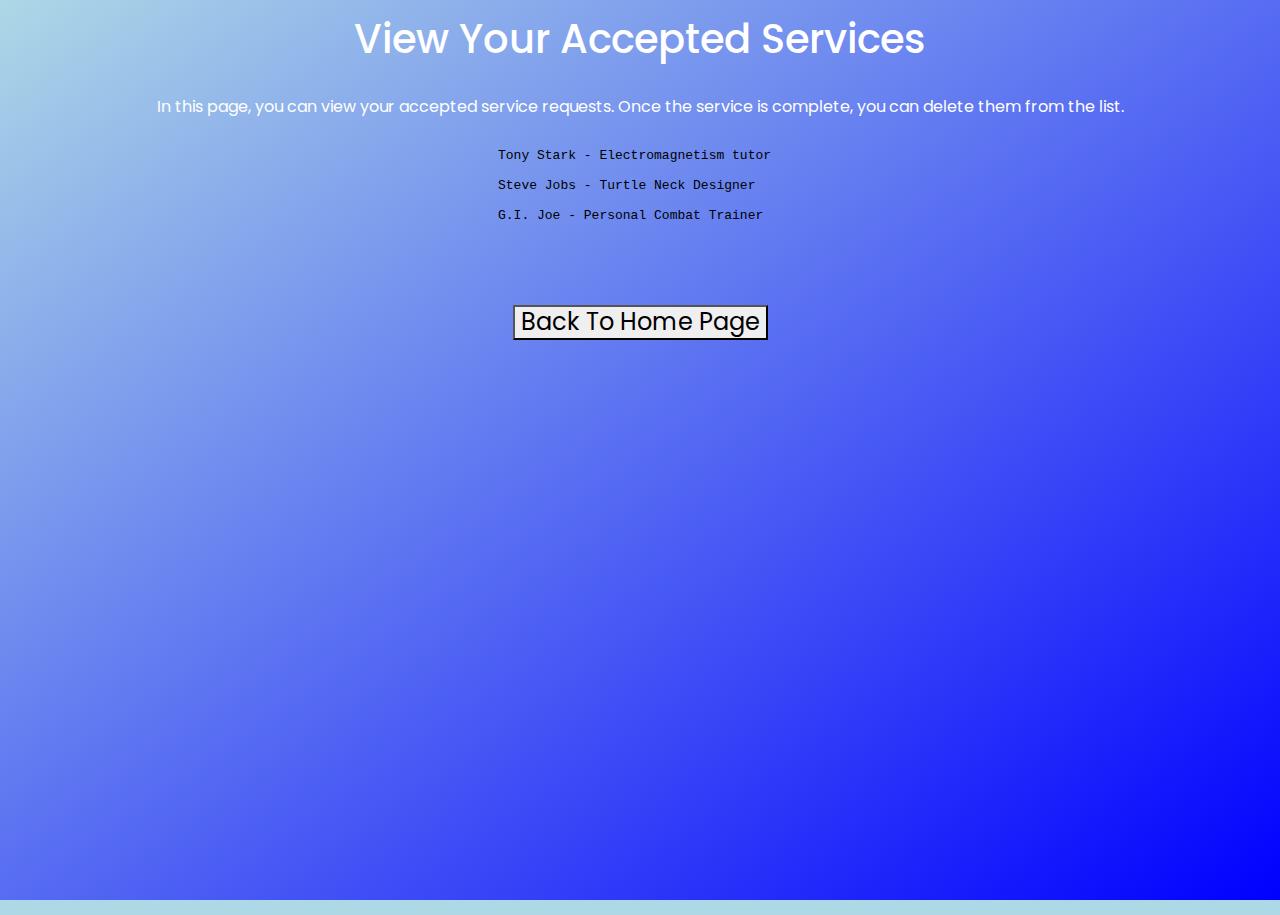
<file: CompletedServiceRequest.html>
<html>
<head>
	<link rel="stylesheet" href="https://stackpath.bootstrapcdn.com/bootstrap/4.3.1/css/bootstrap.min.css" integrity="sha384-ggOyR0iXCbMQv3Xipma34MD+dH/1fQ784/j6cY/iJTQUOhcWr7x9JvoRxT2MZw1T" crossorigin="anonymous">
	<link href="https://fonts.googleapis.com/css?family=Poppins&display=swap" rel="stylesheet">

</head>
<style>

header h1 {
	color: white;
	margin-top: 15px;
}

h3, p {
	color: white;
}

body {
	margin: auto;
	width: 80%;
    height: 100%;
    background-repeat: no-repeat;
    background-attachment: fixed;
    font-family: 'Poppins', sans-serif;
    text-align: center;
}

body button {
	margin-top: 20px;
}

a {
	text-decoration-color: none;
	text-decoration: none;
}
a:hover {
	text-decoration: none;

}

#grad{
	background-color: lightblue;
	background-image: linear-gradient(to bottom right, lightblue, blue);

}
h2{
	color: white;
}
</style>

<body id = "grad">

	<header>
	<h1>View Your Accepted Services</h1><br>
	</header>

	<p>In this page, you can view your accepted service requests. Once the service is complete, you can delete them from the list.</p>

	<!--Read from File-->

	<embed src="AcceptedServices.txt"></embed><br>


	<h4><a href="helpingHandMainPage.html"><button>Back To Home Page</button></a></h4>

</body>

</html>
</file>
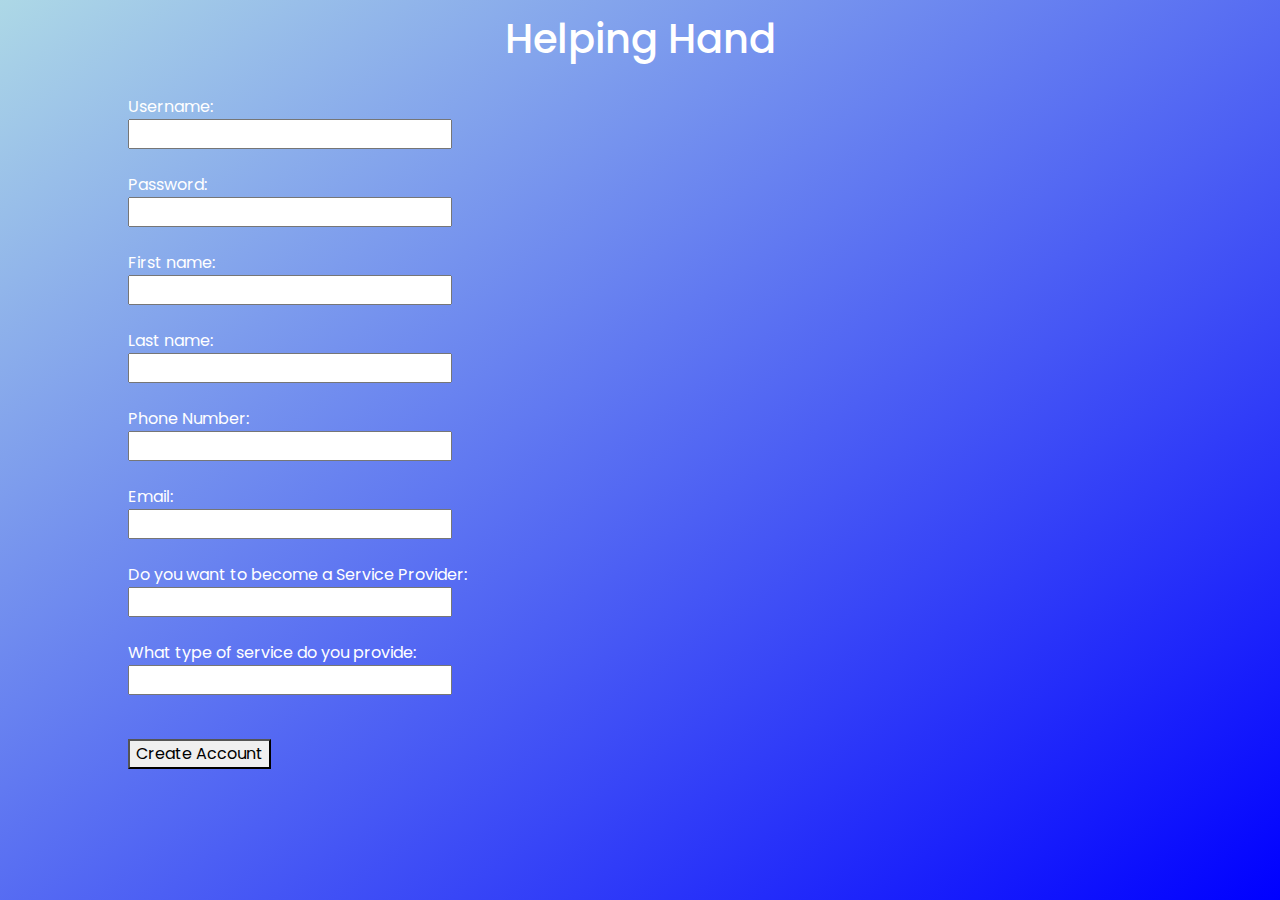
<file: CreateAccount.html>
<!DOCTYPE html>
<html>
<head>
    <title>Helping Hand Login</title>
    <link rel = "stylesheet"
   type = "text/css"
   href = "./LoginPage.css" />

    <link rel="stylesheet" href="https://stackpath.bootstrapcdn.com/bootstrap/4.3.1/css/bootstrap.min.css" integrity="sha384-ggOyR0iXCbMQv3Xipma34MD+dH/1fQ784/j6cY/iJTQUOhcWr7x9JvoRxT2MZw1T" crossorigin="anonymous">
    <link href="https://fonts.googleapis.com/css?family=Poppins&display=swap" rel="stylesheet">

</head>
<style>

header h1 {
    color: white;
    margin-top: 15px;
}

h3, p, form{
    color: white;
}

body {
    margin: auto;
    width: 80%;
    height: 100%;
    background-repeat: no-repeat;
    background-attachment: fixed;
    font-family: 'Poppins', sans-serif;

}

body button {
    margin-top: 20px;
}

a {
    text-decoration-color: none;
    text-decoration: none;
}
a:hover {
    text-decoration: none;

}

#grad{
    background-color: lightblue;
    background-image: linear-gradient(to bottom right, lightblue, blue);

}
h2{
    color: white;
}
</style>

    <body id="grad">  
        <header align="center">
        <h1>Helping Hand</h1><br>
        </header>
    <form action="/action_page.php">
        Username:<br>
        <input type="text" name="Username" value="">
        <br><br>

        Password:<br>
        <input type="text" name="Password" value="">
        <br><br>   

        First name:<br>
        <input type="text" name="firstname" value="">
        <br><br>

        Last name:<br>
        <input type="text" name="lastname" value="">
        <br><br>

        Phone Number:<br>
        <input type="text" name="PhoneNumber" value="">
        <br><br>

        Email:<br>
        <input type="text" name="Email" value="">
        <br><br>

        Do you want to become a Service Provider:<br>
        <input type="text" name="ServiceProvider" value="">
        <br><br>

        What type of service do you provide:<br>
        <input type="text" name="ServiceType" value="">
        <br><br>

        <!--<input type="submit" value="Submit">-->
    </form> 

    <a href="helpingHandMainPage.html"><button>Create Account</button></a><br><br>
    </body>
</html>
</file>
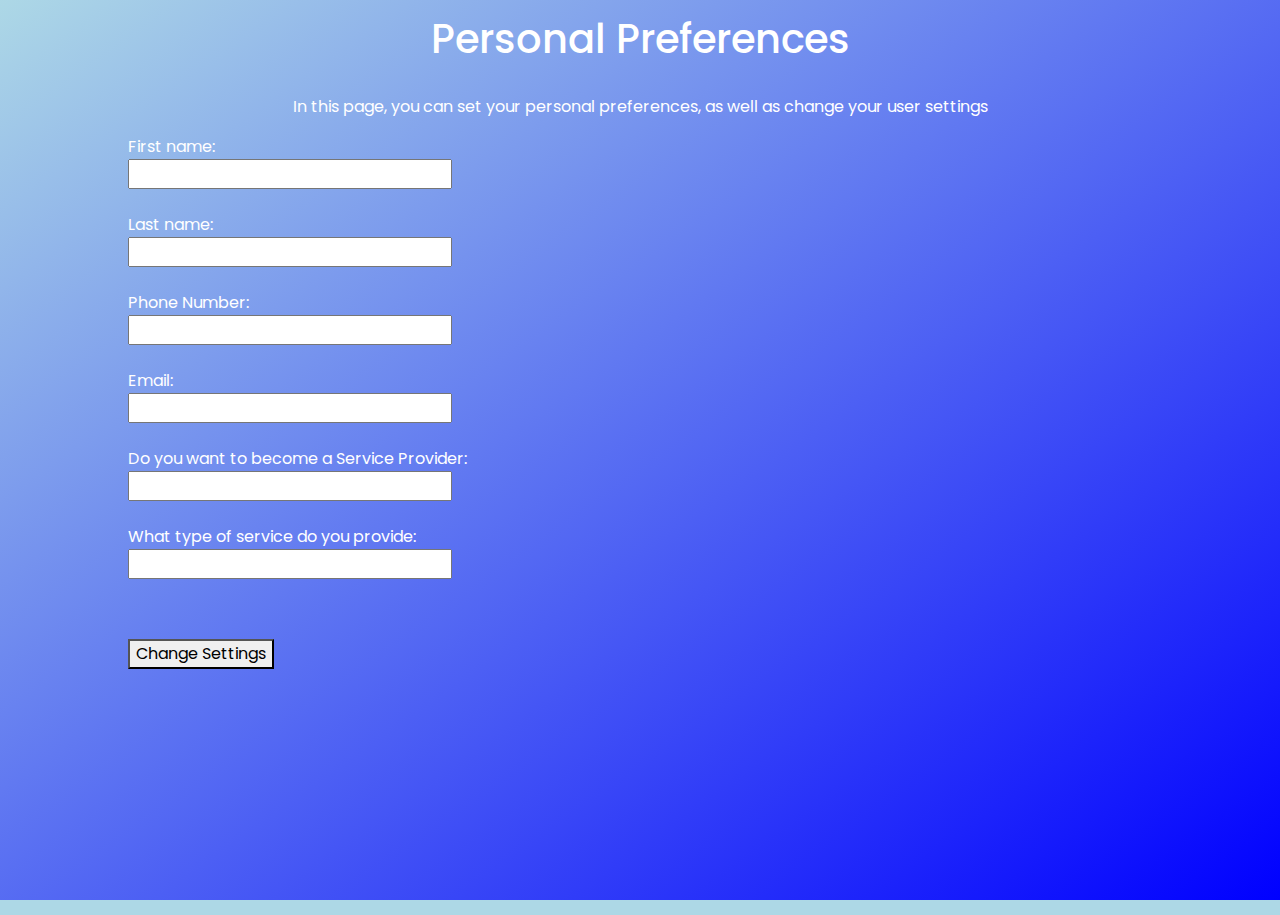
<file: PersonalPreference.html>
<html>
<head>
	<link rel="stylesheet" href="https://stackpath.bootstrapcdn.com/bootstrap/4.3.1/css/bootstrap.min.css" integrity="sha384-ggOyR0iXCbMQv3Xipma34MD+dH/1fQ784/j6cY/iJTQUOhcWr7x9JvoRxT2MZw1T" crossorigin="anonymous">
	<link href="https://fonts.googleapis.com/css?family=Poppins&display=swap" rel="stylesheet">

</head>
<style>

header h1 {
	color: white;
	margin-top: 15px;
}

h3, p, form{
	color: white;
}

body {
	margin: auto;
	width: 80%;
    height: 100%;
    background-repeat: no-repeat;
    background-attachment: fixed;
    font-family: 'Poppins', sans-serif;

    
}

body button {
	margin-top: 20px;
}

a {
	text-decoration-color: none;
	text-decoration: none;
}
a:hover {
	text-decoration: none;

}

#grad{
	background-color: lightblue;
	background-image: linear-gradient(to bottom right, lightblue, blue);

}
h2{
	color: white;
}
</style>

<body id = "grad">

	<header align="center">
	<h1>Personal Preferences</h1><br>
	</header>

	<p align="center">In this page, you can set your personal preferences, as well as change your user settings</p>

	<!--Read from File-->
	<form action="/action_page.php">
	 	First name:<br>
	  	<input type="text" name="firstname" value="">
	  	<br><br>
	  	Last name:<br>
	  	<input type="text" name="lastname" value="">
	  	<br><br>
	  	Phone Number:<br>
	  	<input type="text" name="firstname" value="">
	  	<br><br>
	  	Email:<br>
	  	<input type="text" name="firstname" value="">
	  	<br><br>
	  	Do you want to become a Service Provider:<br>
	  	<input type="text" name="firstname" value="">
	  	<br><br>
	  	What type of service do you provide:<br>
	  	<input type="text" name="firstname" value="">
	  	<br><br>

	  	<!--<input type="submit" value="Submit">-->
	</form> 

	<a href="helpingHandMainPage.html"><button>Change Settings</button></a><br><br>



	<!--<a href="helpingHandMainPage.html">Back To Home Page</a>-->

</body>

</html>
</file>
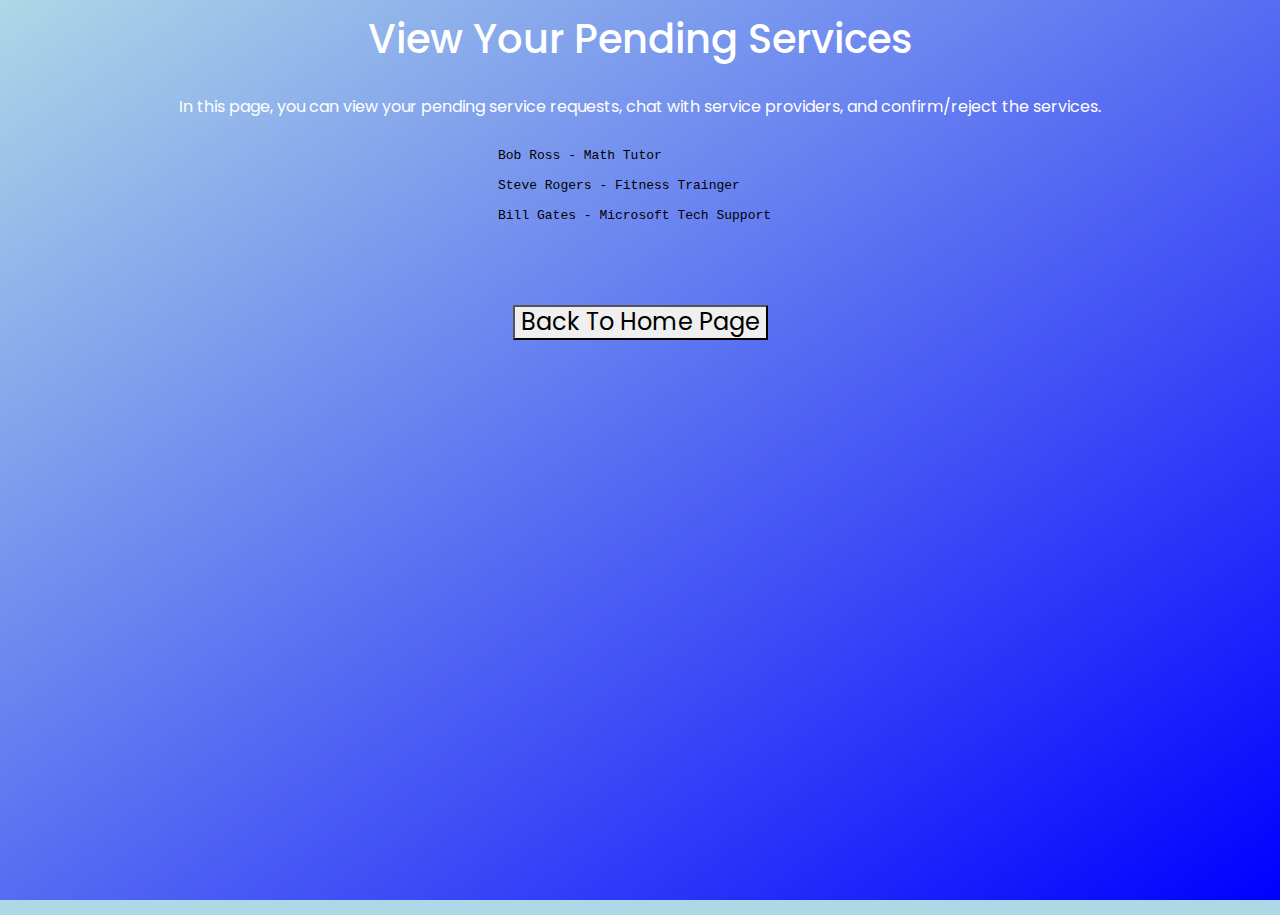
<file: ViewPendingService.html>
<html>
<head>
	<link rel="stylesheet" href="https://stackpath.bootstrapcdn.com/bootstrap/4.3.1/css/bootstrap.min.css" integrity="sha384-ggOyR0iXCbMQv3Xipma34MD+dH/1fQ784/j6cY/iJTQUOhcWr7x9JvoRxT2MZw1T" crossorigin="anonymous">
	<link href="https://fonts.googleapis.com/css?family=Poppins&display=swap" rel="stylesheet">

</head>
<style>

header h1 {
	color: white;
	margin-top: 15px;
}

h3, p {
	color: white;
}

body {
	margin: auto;
	width: 80%;
    height: 100%;
    background-repeat: no-repeat;
    background-attachment: fixed;
    font-family: 'Poppins', sans-serif;
    text-align: center;
}

body button {
	margin-top: 20px;
}

a {
	text-decoration-color: none;
	text-decoration: none;
}
a:hover {
	text-decoration: none;

}

#grad{
	background-color: lightblue;
	background-image: linear-gradient(to bottom right, lightblue, blue);

}
h2{
	color: white;
}
</style>

<body id = "grad">

	<header>
	<h1>View Your Pending Services</h1><br>
	</header>

	<p>In this page, you can view your pending service requests, chat with service providers, and confirm/reject the services.</p>

	<!--Read from File-->
	<embed src="PendingServices.txt"></embed><br>


	<h4><a href="helpingHandMainPage.html"><button>Back To Home Page</button></a></h4>
</body>
</html>
</file>
<file: LoginPage.css>
#textBar{
    resize: none;
    display: block;
    margin-left: auto;
    margin-right: auto;
    width: 45%;
    height: 15%;
}

#logInButton{
    display: block;
    margin-left: auto;
    margin-right: auto;
    width: 20%;
    height: 20%;
}
</file>
